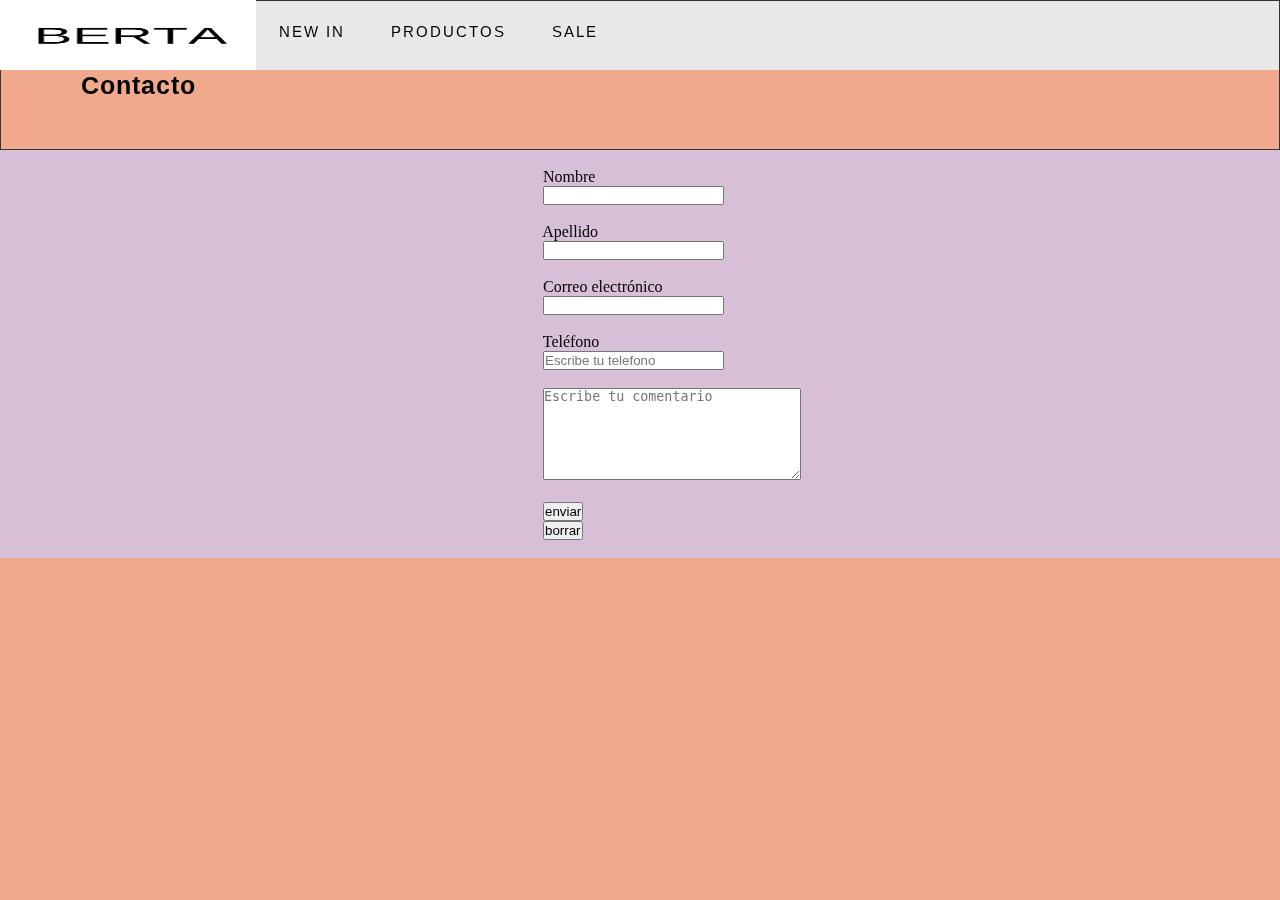
<file: Pages/contacto.html>
<!DOCTYPE html>
<html lang="en">
<head>
    <meta charset="UTF-8">
    <meta http-equiv="X-UA-Compatible" content="IE=edge">
    <meta name="viewport" content="width=device-width, initial-scale=1.0">
    <link rel="stylesheet" href="../estilos.css">
    <title>Berta - Contacto</title>
</head>
<body>
    <header class="header">
        <div class="logo">
            <a href="../index.html"> <img src="../Fotos/logo.png" alt="logo" class="imgLogo"></a>
        </div>
    <nav> 
        <ul> 
            <li><a href="./new_in.html">NEW IN</a></li>
            <li><a href="./productos.html">PRODUCTOS</a></li>
            <li><a href="">SALE</a></li>
        </ul>
    </nav>

    <h1 id="titulo">Contacto</h1>
        <a href="./contacto.html"></a>
        <form id="contacto">
            <div>
                <label for="nombre">Nombre</label>
                <input type="text" required id="nombre"><br>
                <label for="apellido">Apellido</label>
                <input type="text" required id="apellido"><br>
                <label for="correo electronico">Correo electrónico</label>
                <input type="email" required><br>
                <label for="telefono">Teléfono</label>
                <input type="text" required placeholder="Escribe tu telefono"><br>
                <textarea name="areadetexto" id="" cols="30" rows="6" placeholder="Escribe tu comentario"></textarea><br>
                <input type="submit" value="enviar">
                <input type="reset" value="borrar">
            </div>
        </form>
</body>
</html>
</file>
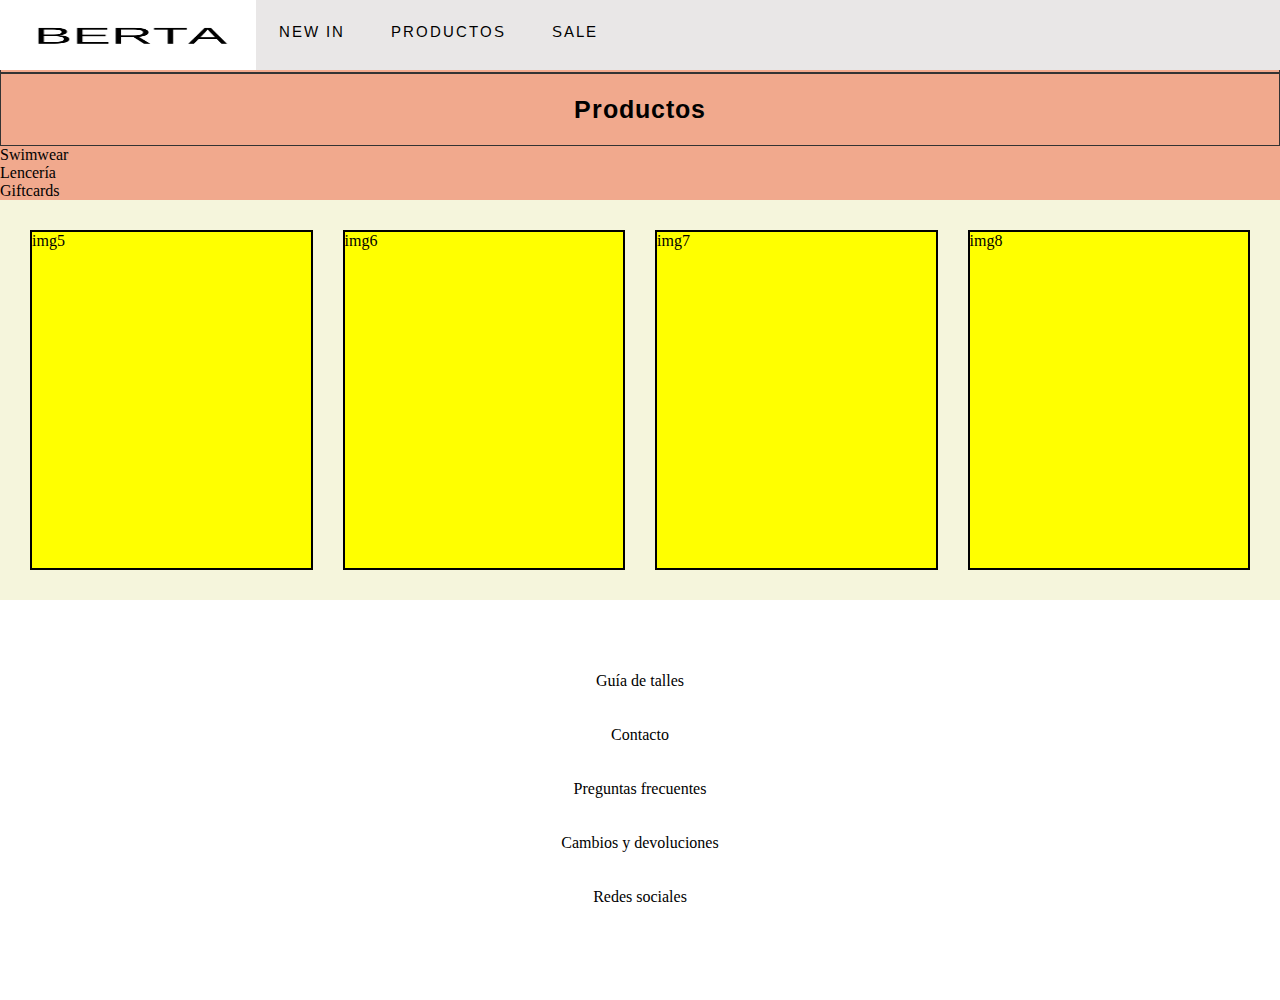
<file: Pages/productos.html>
<!DOCTYPE html>
<html lang="en">
<head>
    <meta charset="UTF-8">
    <meta http-equiv="X-UA-Compatible" content="IE=edge">
    <meta name="viewport" content="width=device-width, initial-scale=1.0">
    <meta name="description" content="Descubí nuestros productos">
    <meta name="keywords" content="TRAJES DE BAÑO, BIKINIS, LENCERÍA, ROPA">
    <link rel="stylesheet" href="../estilos.css">
</head>
<body>
    <header class="header">
        <div class="logo">
            <a href="../index.html"> <img src="../Fotos/logo.png" alt="logo" class="imgLogo"></a>
        </div>
        <nav> 
            <ul class="ul"> 
                <li><a href="/Pages/new_in.html">NEW IN</a></li>
                <li><a href="/Pages/productos.html">PRODUCTOS</a></li>
                <li><a href="#">SALE</a></li>
            </ul>
        </nav>
    </header>

    <h1><a href="#">Productos</a></h1>
    <h1>Productos</h1>
    <div id="productos">
        <ul>
            <li>Swimwear</li>
            <li>Lencería</li>
            <li>Giftcards</li>
        </ul>
    </div>
    <section class="contenedor">
        <div class="img img5">img5</div>
        <div class="img img6">img6</div>
        <div class="img img7">img7</div>
        <div class="img img8">img8</div>
    </section>

    <footer class="footer">
        <ul>
            <li><a href="./Pages/tabla_de_talles.html">Guía de talles</a></li>
            <li><a href="./Pages/contacto.html">Contacto</a></li>
            <li><a href="#">Preguntas frecuentes</a></li>
            <li><a href="#">Cambios y devoluciones</a></li>
            <li><a href="#">Redes sociales</a></li>
        </ul>
    </footer>
</body>
</html>
</file>
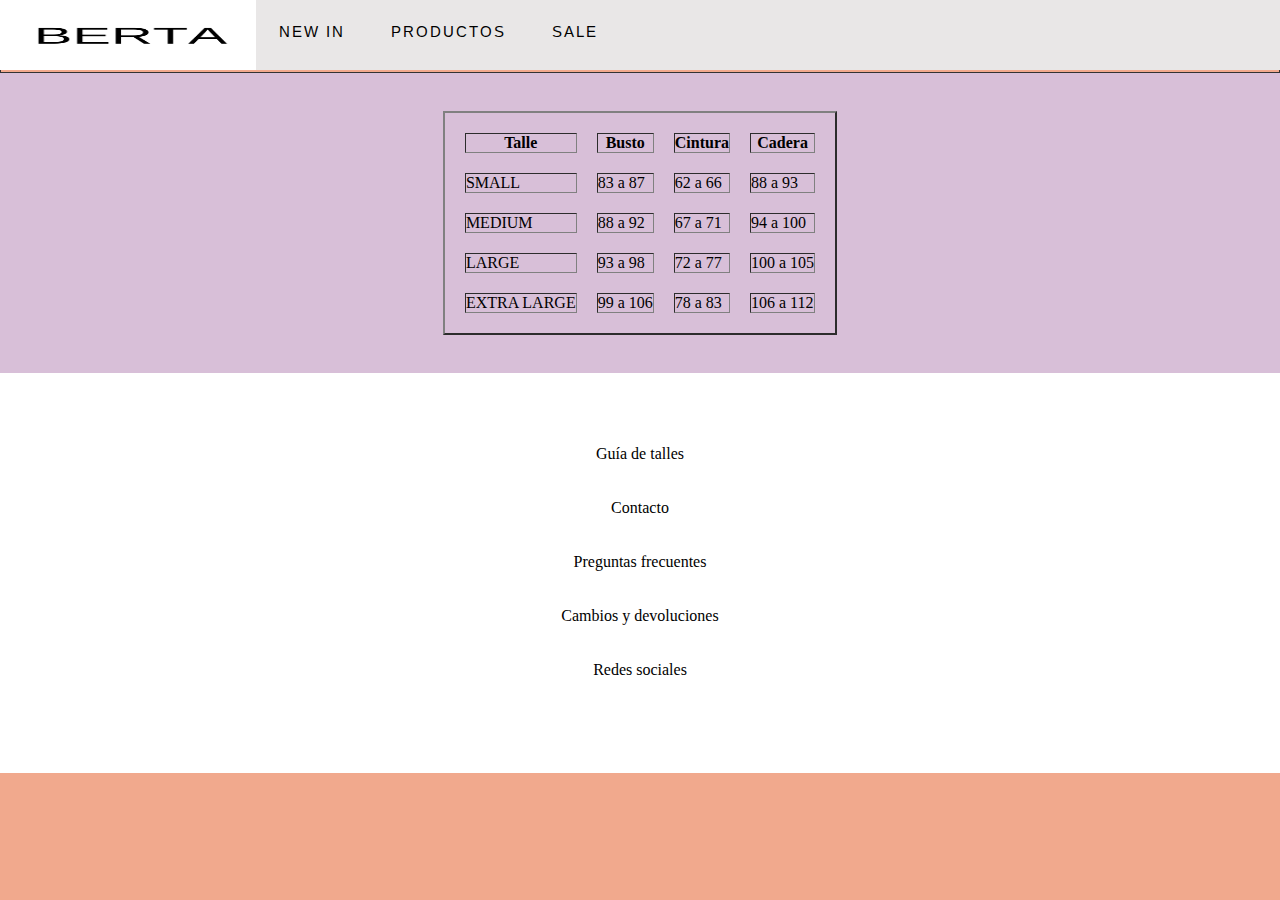
<file: Pages/tabla_de_talles.html>
<!DOCTYPE html>
<html lang="en">
<head>
    <meta charset="UTF-8">
    <meta http-equiv="X-UA-Compatible" content="IE=edge">
    <meta name="viewport" content="width=device-width, initial-scale=1.0">
    <meta name="description" content="Conocé tu talle">
    <meta name="keywords" content="TRAJES DE BAÑO, BIKINIS, LENCERÍA, ROPA">
    <link rel="stylesheet" href="../estilos.css">
    <title>Berta - Talles</title>
</head>
<body>
    <header class="header">
        <div class="logo">
            <a href="../index.html"> <img src="../Fotos/logo.png" alt="logo" class="imgLogo"></a>
        </div>
        <nav> 
            <ul class="ul"> 
                <li><a href="./Pages/new_in.html">NEW IN</a></li>
                <li><a href="./Pages/productos.html">PRODUCTOS</a></li>
                <li><a href="#">SALE</a></li>
            </ul>
        </nav>
    </header>

    <h1>Guía de talles</h1>
    <section id="talles">
        <table border="2" cellpadding="10" cellspacing="20">
            <tr>
                <th>Talle</th>
                <th>Busto</th>
                <th>Cintura</th>
                <th>Cadera</th>        
            </tr>
    
            <tr>
                <td>SMALL</td>
                <td>83 a 87</td>
                <td>62 a 66</td>
                <td>88 a 93</td>
            </tr>
    
            <tr>
                <td>MEDIUM</td>
                <td>88 a 92</td>
                <td>67 a 71</td>
                <td>94 a 100</td>
            </tr>
    
            <tr>
                <td>LARGE</td>
                <td>93 a 98</td>
                <td>72 a 77</td>
                <td>100 a 105</td>
            </tr>
    
            <tr>
                <td>EXTRA LARGE</td>
                <td>99 a 106</td>
                <td>78 a 83</td>
                <td>106 a 112</td>
            </tr>
        </table>
    </section>
    
    <footer class="footer">
        <ul>
            <li><a href="./Pages/tabla_de_talles.html">Guía de talles</a></li>
            <li><a href="./Pages/contacto.html">Contacto</a></li>
            <li><a href="#">Preguntas frecuentes</a></li>
            <li><a href="#">Cambios y devoluciones</a></li>
            <li><a href="#">Redes sociales</a></li>
        </ul>
    </footer>

</body>
</html>
</file>
<file: estilos.css>
@import url('https://fonts.googleapis.com/css2?family=Arimo:wght@700&display=swap');

@import url('https://fonts.googleapis.com/css2?family=Roboto:ital@1&display=swap');

*{
    margin: 0;
    padding: 0;
    box-sizing: border-box;
}

/* body */
body{
    background-color: rgb(241, 169, 141);
}


/* header */
.header{
    height: 70px;
    width: 100%;
    background-color: rgb(233, 231, 231);
}

.header{
    position: fixed;
    top: 0px;
    right: 0%;
}

.logo{
    height: 70px;
    width: 20%;
    /* background-color: orange; */
    float: left;
    /* color: #000;
    font-size: 25px;
    font-family: 'Roboto', sans-serif; */
}

.imgLogo{
    width: 100%;
    height: 70px;
}


/* nav */
nav{
    height: 80px;
    width: 80%;
    float:right;
}

nav ul{
    list-style: none;
    /* background-color: blue; */
    display: flex;
    justify-content: left;
}

nav a{
    color: #000;
    text-decoration: none;
    font-size: 15px;
    font-family: 'Arimo', sans-serif;
    letter-spacing: 2px;
}

nav ul li{
    display: inline-block;
    /* background-color: rgb(255, 90, 30); */
    padding: 23px;
}

nav li a:hover{
    color: #fff;
}


/* main */
main{
    height: 600px;
    width: 100%;
    background-image: url(./Fotos/bikini.jpg);
    background-size:cover;
    background-position: center center;
}

h1{
    border: 1px solid #333;
    font-size: 25px;
    font-family: 'Arimo', sans-serif;
    text-align: center;
    padding: 20px 20px;
    letter-spacing: 1px;
    word-spacing: 4px;
}

h1 a{
    text-decoration: none;
    /* background-color: greenyellow; */
    color: #000;

}

.contenedor{
    background-color: beige;
    min-height: 400px;
    width: 100%;
    display: grid;
    grid-template-areas:
    "img1 img2 img3 img4"
    ;
    grid-column-gap: 30px;
    padding: 30px;
}

.img{
    border: 2px solid #000;
    background-color: yellow;
}

.img1{
    grid-area: img1;
    background-image: url(fotos/IMG_20211025_133838735.jpg);
    background-size: cover;
    background-position: center;
}
.img2{
    grid-area: img2;
    background-image: url(fotos/IMG_20211025_134452750.jpg);
    background-size: cover;
    background-position: center;
}
.img3{
    grid-area: img3;
    background-image: url(fotos/IMG_20211104_153607820.jpg);
    background-size: cover;
    background-position:right;
}
.img4{
    grid-area: img4;
    background-image: url(fotos/IMG_20211104_160640782.jpg);
    background-size: cover;
    background-position: center;
}

.item{
    background-color: violet;
    height: 250px;
    display: flex;
    justify-content: center;
}

/* footer inicio*/
.footer{
    height: 400px;
    width: 100%;
    background-color: #fff;
    white-space: pre;
}

.footer li {
    list-style: none;
    text-align: center;
}

.footer a{
    color: black;
    text-decoration: none;
}
/* footer fin */

#contacto{
    background-color: thistle;
    white-space:pre;
    display: flex;
    justify-content: center;
}

#titulo{
    height: 150px;
}

/* Guía de talles inicio */
#talles{
    height: 300px;
    background-color: thistle;
    display: flex;
    align-items: center;
    justify-content: center;
}
/* Guía de talles fin */


/* Media queries inicio */

@media only screen and (min-width:360px) and (max-width:599px){
    .contenedor{
        grid-template-rows: 1fr 1fr;
        grid-row-gap: 20px;
    }
    .img1{
        grid-column: 1/3;
        grid-row: 1/3;
    }
    .img2{
        grid-column: 3/5;
        grid-row: 1/3;
    }
    .img3{
        visibility: hidden;
        grid-column: 1/3;
        grid-row: 2/3;
    }
    .img4{
        visibility: hidden;
        grid-column: 3/5;
        grid-row: 2/3;
    }
    .img5{
        grid-column: 1/3;
        grid-row: 1/3;
    }
    .img6{
        grid-column: 3/5;
        grid-row: 1/3;
    }
    .img7{
        visibility: hidden;
        grid-column: 1/3;
        grid-row: 2/3;
    }
    .img8{
        visibility: hidden;
        grid-column: 3/5;
        grid-row: 2/3;
    }
    .img9{
        grid-column: 1/3;
        grid-row: 1/3;
    }
    .img10{
        grid-column: 3/5;
        grid-row: 1/3;
    }
    .img11{
        visibility: hidden;
        grid-column: 1/3;
        grid-row: 2/3;
    }
    .img12{
        visibility: hidden;
        grid-column: 3/5;
        grid-row: 2/3;
    }
}

@media only screen and (min-width:1024) and (max-width:1200){
    .contenedor{
        grid-template-columns: 1fr 1fr 1fr 1fr;
        grid-row-gap: 20px;
    }
}

/* Media queries fin */
</file>
